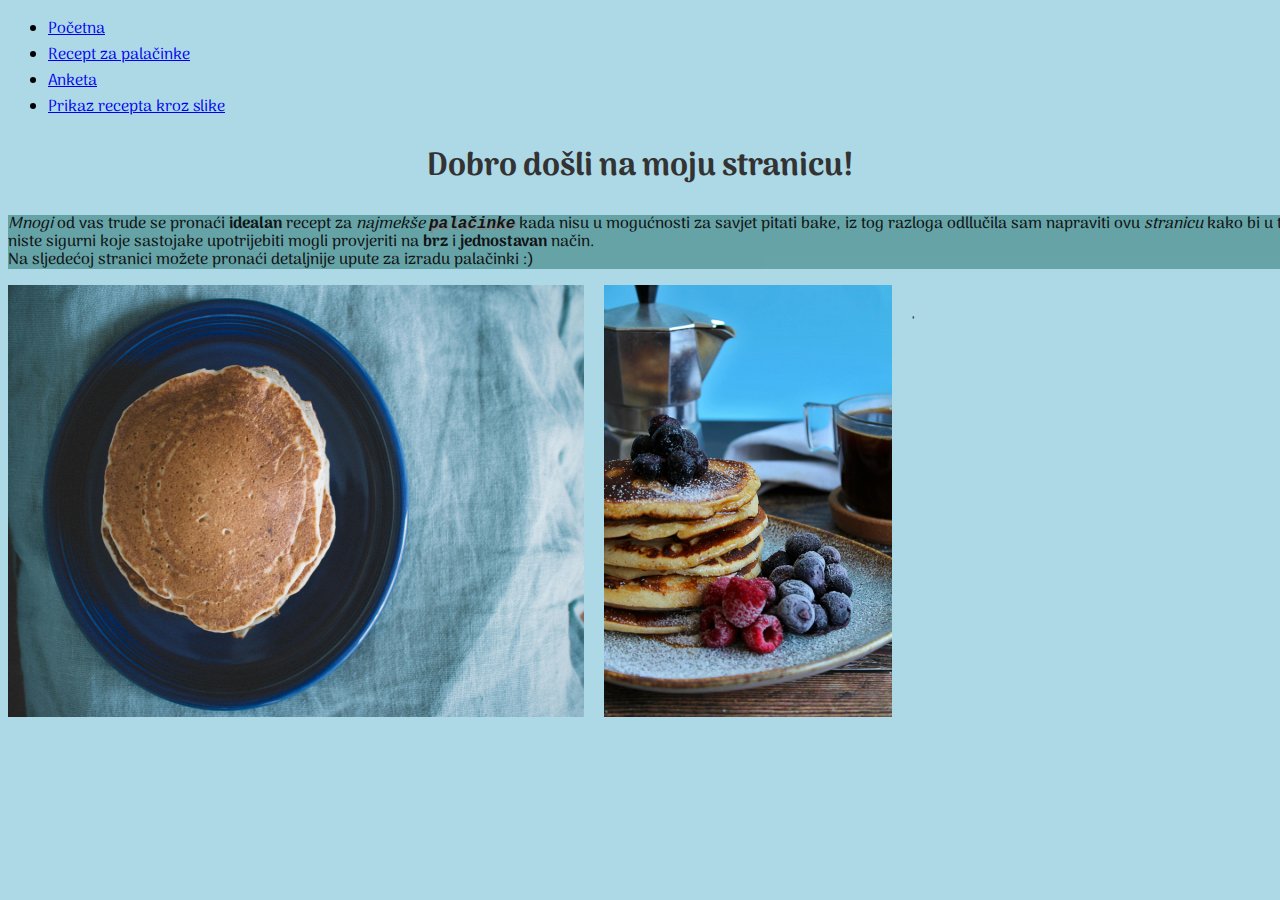
<file: index.html>
<!DOCTYPE html>
<html>
	<head>
		<title>Andrea Vilić-recept za palačinke</title>
		<link rel="stylesheet" href="stil3.css"/>

		<link rel="stylesheet"
		href="https://fonts.googleapis.com/css2?family=Arima">

	</head>
<body>
	<ul>
	 <li><a class="active" href="index.html">Početna</a></li>
	 <li><a href="recept.html">Recept za palačinke</a></li>
	  <li><a href="anketa.html">Anketa</a></li>
	  <li><a href="receptkrozslike.html">Prikaz recepta kroz slike</a></li>
	</ul>
	<h1 class="p1">Dobro došli na moju stranicu!</h1>
	<p><em>Mnogi</em> od vas trude se pronaći <strong>idealan</strong> recept za <em>najmekše</em> <span>palačinke</span> kada nisu u mogućnosti za savjet pitati bake, iz tog razloga odllučila sam napraviti ovu <i>stranicu</i> kako bi u trenutcima kad niste sigurni koje sastojake upotrijebiti mogli provjeriti na <b>brz</b> i <b>jednostavan</b> način.<br>
	Na sljedećoj stranici možete pronaći detaljnije upute za izradu palačinki :)
	</p>
	<div>
	   <img width="576" height="432" src="slike2/palacinka3.jpg"/>
	   <img width="288" height="432" src="slike2/palacinka2.jpg"/>
	   
	</div>
	<br>
</body>
</html>'
</file>
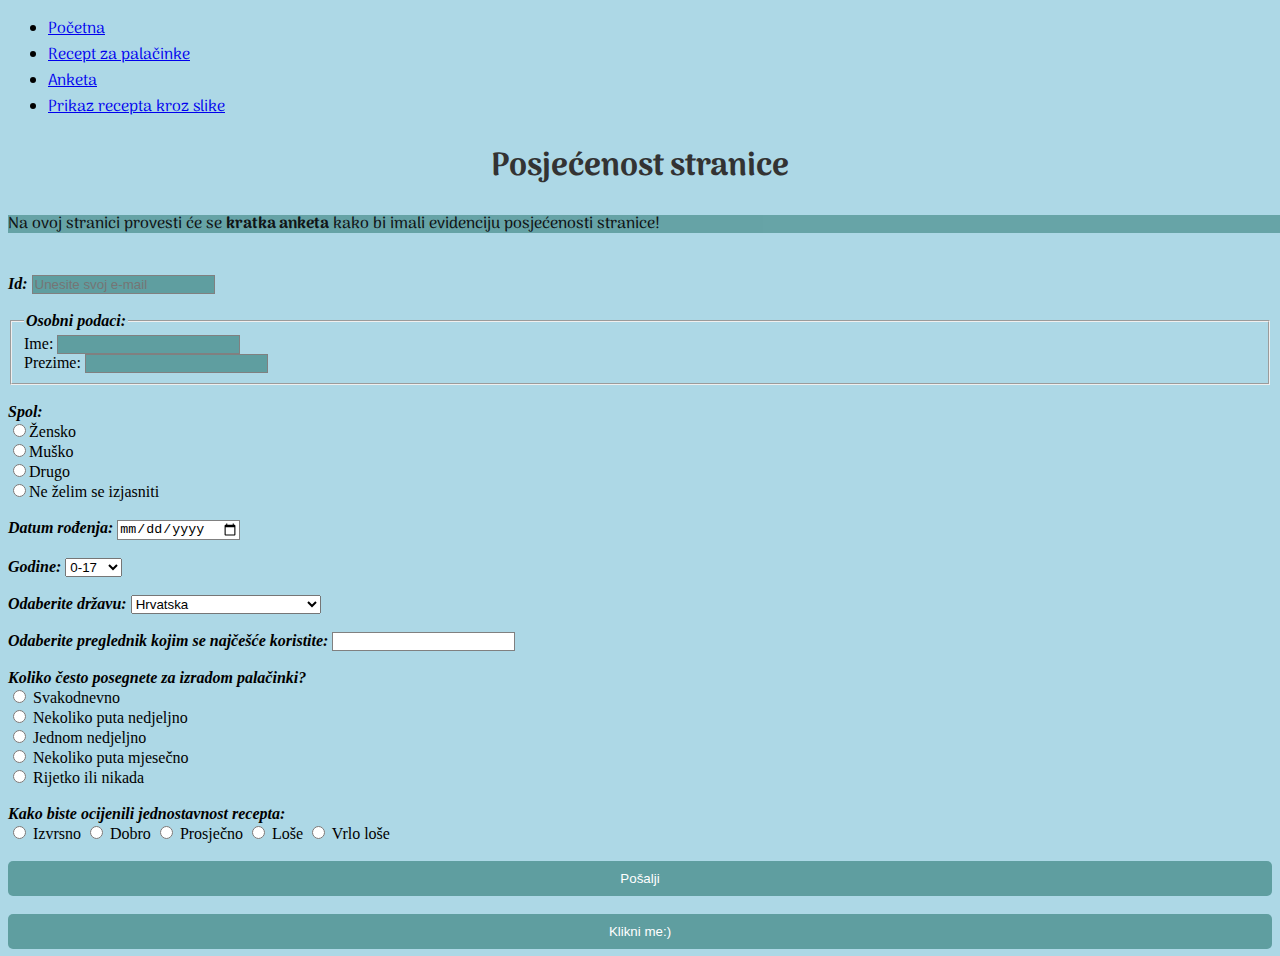
<file: anketa.html>
<!DOCTYPE html>
<html>
	<head>
		<title>Anketa</title>
		<link rel="stylesheet" href="stil3.css"/>

		<link rel="stylesheet"
		href="https://fonts.googleapis.com/css2?family=Arima">

	</head>
<body>
<ul>
	 <li><a class="active" href="index.html">Početna</a></li>
	 <li><a href="recept.html">Recept za palačinke</a></li>
	 <li><a href="anketa.html">Anketa</a></li>
	 <li><a href="receptkrozslike.html">Prikaz recepta kroz slike</a></li>
	</ul>
	<h1 class="p1"><strong>Posjećenost stranice</strong></h1>
	<p> Na ovoj stranici provesti će se <b>kratka anketa</b> kako bi imali evidenciju posjećenosti stranice!</p><br>
	<form action="">
			<b><i>Id:</b></i>
			<input type="text" placeholder="Unesite svoj e-mail" id="username">
			<br>
			<br>
		<fieldset>
			<legend><b><i>Osobni podaci:</b></i></legend>
				<label for="name">Ime:</label>
					<input type="text" id="name" name="name"><br>
				<label for="name">Prezime:</label>
					<input type="text" id="name" name="name">
		</fieldset>
		<br>
		
			<i><b>Spol:</i></b><br>
				<input type="radio" name="spol" value="žensko">Žensko<br>
				<input type="radio" name="spol" value="muško">Muško<br>
				<input type="radio" name="spol" value="drugo">Drugo<br>
				<input type="radio" name="spol" value="ne_zelim_se_izjasniti">Ne želim se izjasniti<br>
			<br>
			<b><i>Datum rođenja:</b></i>
			<input type="date" name="Rođendan"><br>
			<br>
		<label for="age"><i><b>Godine:</b></i></label>
			<select id="age" name="age">
				<option value="0-17">0-17</option>
				<option value="18-24">18-24</option>
				<option value="25-34">25-34</option>
				<option value="35-44">35-44</option>
				<option value="45-54">45-54</option>
				<option value="55-64">55-64</option>
				<option value="65+">65+</option>
			</select><br>
			<br>
		<label for="country"><i><b>Odaberite državu:</i></b></label>
			<select id="country" name="country">
				<option value="hr">Hrvatska</option>
				<option value="rs">Srbija</option>
				<option value="bih">Bosna i Hercegovina</option>
				<option value="slo">Slovenija</option>
			    <option value="us">Sjedinjene Američke Države</option>
				<option value="ca">Kanada</option>
				<option value="de">Njemačka</option>
				<option value="fr">Francuska</option>
				<option value="it">Italija</option>
				<option value="es">Španija</option>
				<option value="uk">Ujedinjeno Kraljevstvo</option>
				<option value="jp">Japan</option>
				<option value="au">Australija</option>
			</select>
			<br>
			<br>
		<label for="browser"><i><b>Odaberite preglednik kojim se najčešće koristite:</i></b></label>
			<input list="browsers" id="browser" name="browser">

				<datalist id="browsers">
					<option value="Chrome">
					<option value="Firefox">
					<option value="Safari">
					<option value="Edge">
				</datalist>
				<br>
				<br>
		<label for="option"><i><b>Koliko često posegnete za izradom palačinki?</i></b></label><br>
				<label>
					<input type="radio" name="frequency" value="svakodnevno"> Svakodnevno
				</label><br>
				<label>
					<input type="radio" name="frequency" value="nekoliko_puta_nedeljno"> Nekoliko puta nedjeljno
				</label><br>
				<label>
					<input type="radio" name="frequency" value="jednom_nedeljno"> Jednom nedjeljno
				</label><br>
				<label>
					<input type="radio" name="frequency" value="nekoliko_puta_mesecno"> Nekoliko puta mjesečno
				</label><br>
				<label>
					<input type="radio" name="frequency" value="retko_nikada"> Rijetko ili nikada
				</label><br>
				<br>
				
		<label for="option"><i><b>Kako biste ocijenili jednostavnost recepta:</i></b></label><br>
			<div class="rating">
				<label>
					<input type="radio" name="ease" value="izvrsno">
				Izvrsno
				</label>
				<label>
					<input type="radio" name="ease" value="dobro">
				Dobro
				</label>
				<label>
					<input type="radio" name="ease" value="prosjecno">
				Prosječno
				</label>
				<label>
					<input type="radio" name="ease" value="lose">
				Loše
				</label>
				<label>
					<input type="radio" name="ease" value="vrlo loše">
				Vrlo loše
				</label>
			</div>
		<br>
		    <button type="submit">Pošalji</button> <br>
			<button type="button" onclick="alert('Hvala na ispunjavanju ankete!')">Klikni me:)</button>
	</form>
</body>
</html>
</file>
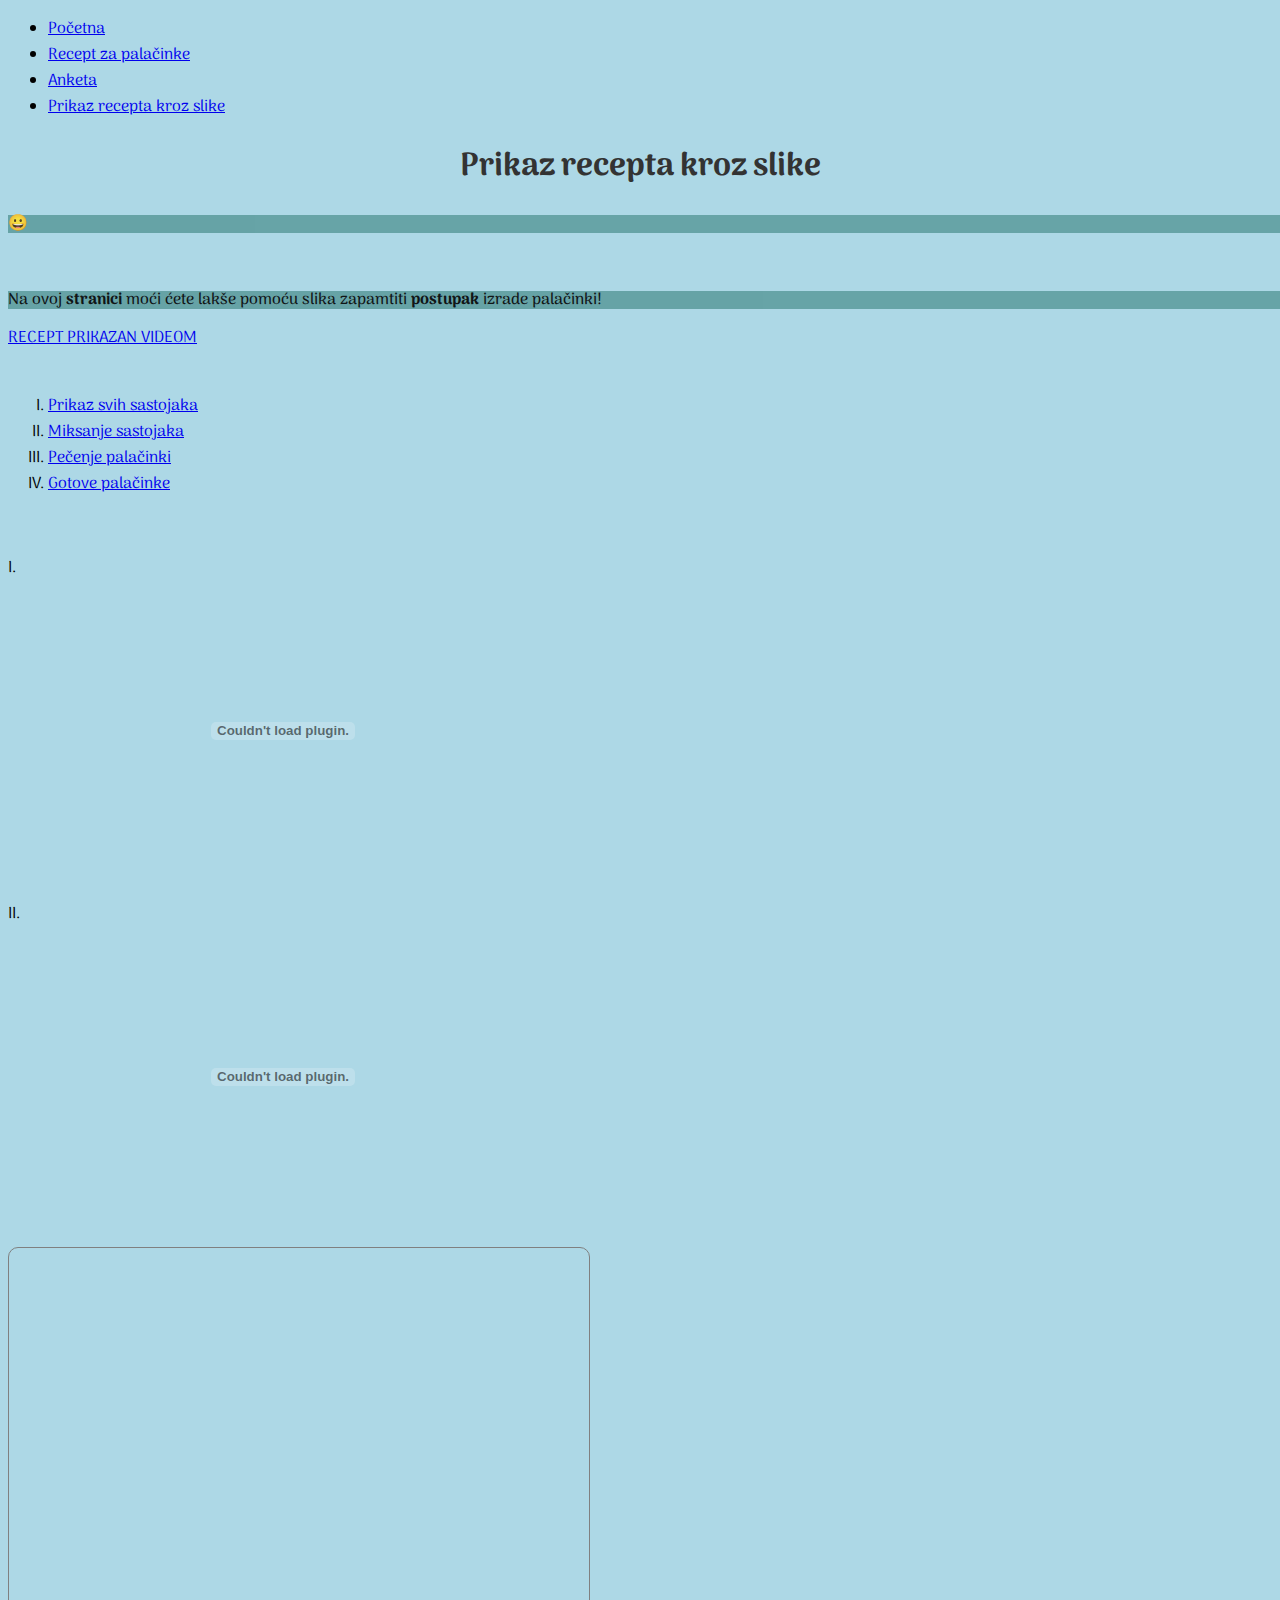
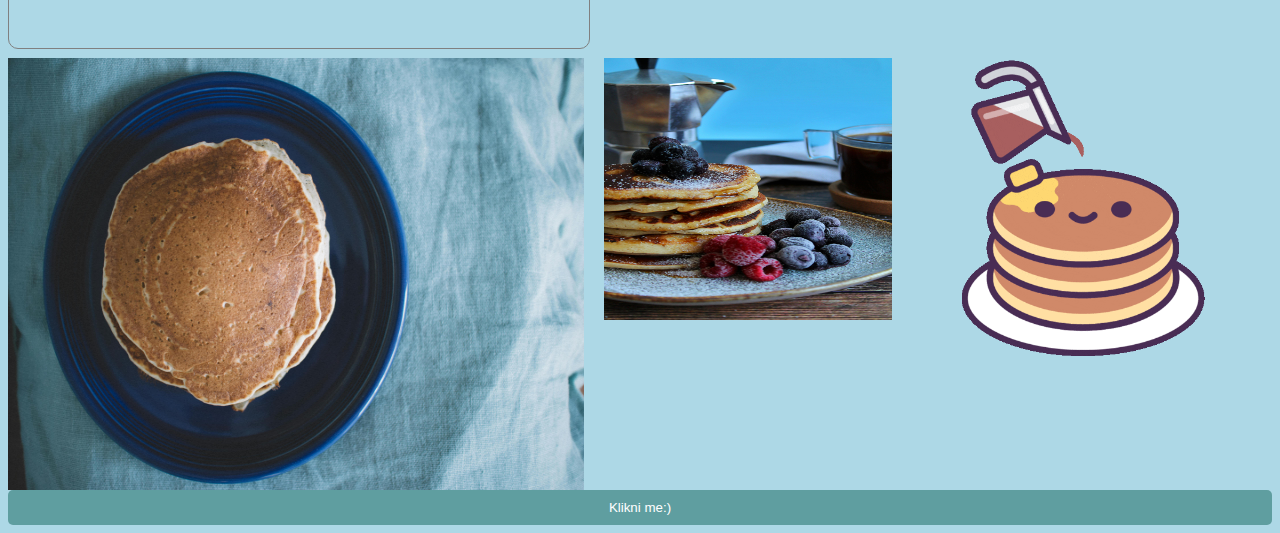
<file: receptkrozslike.html>
<!DOCTYPE html>
<html>
	<head>
		<title>Andrea Vilić-recept za palačinke</title>
		<link rel="stylesheet" href="stil3.css"/>

		<link rel="stylesheet"
		href="https://fonts.googleapis.com/css2?family=Arima">

	</head>
	<body>
		<ul>
		 <li><a class="active" href="index.html">Početna</a></li>
		 <li><a href="recept.html">Recept za palačinke</a></li>
		 <li><a href="anketa.html">Anketa</a></li>
		 <li><a href="receptkrozslike.html">Prikaz recepta kroz slike</a></li>
		</ul>
				<h1 class="p1">Prikaz recepta kroz slike</h1>
			
				<p>&#128512;</p><br>
					<p>Na ovoj <strong>stranici</strong> moći ćete lakše pomoću slika zapamtiti <strong>postupak</strong> izrade palačinki!</p>
			<a href="https://www.youtube.com/watch?v=u9PFxbV3Ogg" target="_blank">RECEPT PRIKAZAN VIDEOM</a><br>
			<br>
			<ol>
				<li><a href="slike2/sastojci.webp" target="f1">Prikaz svih sastojaka</a></li>
				<li><a href="slike2/mikser.jpg" target="f1">Miksanje sastojaka</a></li>
				<li><a href="slike2/pecenje.jpg" target="f1">Pečenje palačinki</a></li>
				<li><a href="slike2/nutela.webp" target="f1">Gotove palačinke</a></li>
			</ol>
			
			<br>
		<ol class="video-list">
		  <li>
			<object width="550" height="300" data="https://www.youtube.com/v/NCMKedZvnyI?version=3&autohide=1" type="application/x-shockwave-flash">
			  <param name="movie" value="https://www.youtube.com/v/NCMKedZvnyI?version=3&autohide=1" />
			</object>
		  </li>
		  <li>
			<object width="550" height="300" data="https://www.youtube.com/v/RaLzxZryEoA?version=3&autohide=1" type="application/x-shockwave-flash">
			  <param name="movie" value="https://www.youtube.com/v/RaLzxZryEoA?version=3&autohide=1" />
			</object>
		  </li>
		</ol>
			
	<iframe src="https://properfoodie.com/english-pancakes-recipe/" width="600" height="300" frameborder="2"></iframe>
	
	<div>
	   <img width="576" height="432" src="slike2/palacinka3.jpg"/>
	   <img width="288" height="262" src="slike2/palacinka2.jpg"/>
	   
	</div>
	
	<img width="300" height="300" src="slike2/gif.gif"><br>
	
	
	<button type="button" onclick="alert('Nadam se da smo vam pomogli!')">Klikni me:)</button>
	</body>
</html>
</file>
<file: stil3.css>
@charset "utf-8";
/*CSS Document*/

p{
	color:black;
	font-family: Constantia, "Lucida Bright", "DejaVu Serif", Georgia,, "serif";
	font-size: 16px;
	font-weight: 500;
	line-height: 18px;
	width: 1400px;
	background-color: cadetblue;
	opacity: 0.9;
	padding: 20px
	text-align: center
}
body{
	background-color: lightblue;
	font-family: "Arima", sans-serif;
} 
.for-beginning li{
	display: inline;
}
span{
			font-weight:bold;
			color:black;
			font-style: italic;
			font-family: Courier New;
			text-shadow: 2px 2px grey;
			}
			img{
			float: right;
	}
ol{
	list-style-type: upper-roman;
}
form{
	font-family:Comic sans MS;
}
input{
	border:1px solid gray;
}
button:active {
    background-color: cadetblue;
}
a:hover {
    color: #D6A3B2;
}
input:focus {
	outline: none;
    border: 3px solid cadetblue;
}
button {
    background-color: cadetblue;
    color: white;
    border: none;
    padding: 10px 15px;
    border-radius: 5px;
    cursor: pointer;
    display: block;
    width: 100%;
}
iframe{
position: relative;

width:580px;
height:400px;
border:1px solid gray;
border-radius:10px;
}

button:hover {
    background-color: #D6A3B2;
}
h1 {
    text-align: center;
    color: #333;
}
input[type=text]{
	background: cadetblue;
	
}
@media (max-width: 799px) {
    body {
        background-color: lightcoral;
    }

    .container {
        width: 100%;
        padding: 10px;
    }

    .header {
        font-size: 20px;
    }
}
img {
    float: left; 
    margin-right: 20px; 
	display:block;
}


/* Stiliziranje lista */
.video-list {
  list-style-position: inside; /* Postavlja brojeve unutar lista */
  padding-left: 0; /* Uklanja razmak lijevo od liste */
}

/* Stiliziranje stavki liste */
.video-list li {
  margin-bottom: 20px; /* Razmak između videa */
}

/* Stiliziranje object tagova za video */
.video-list object {
  display: block; /* Blok element za poravnavanje */
  margin-left: 0; /* Poravnava s lijeva */
}
</file>
